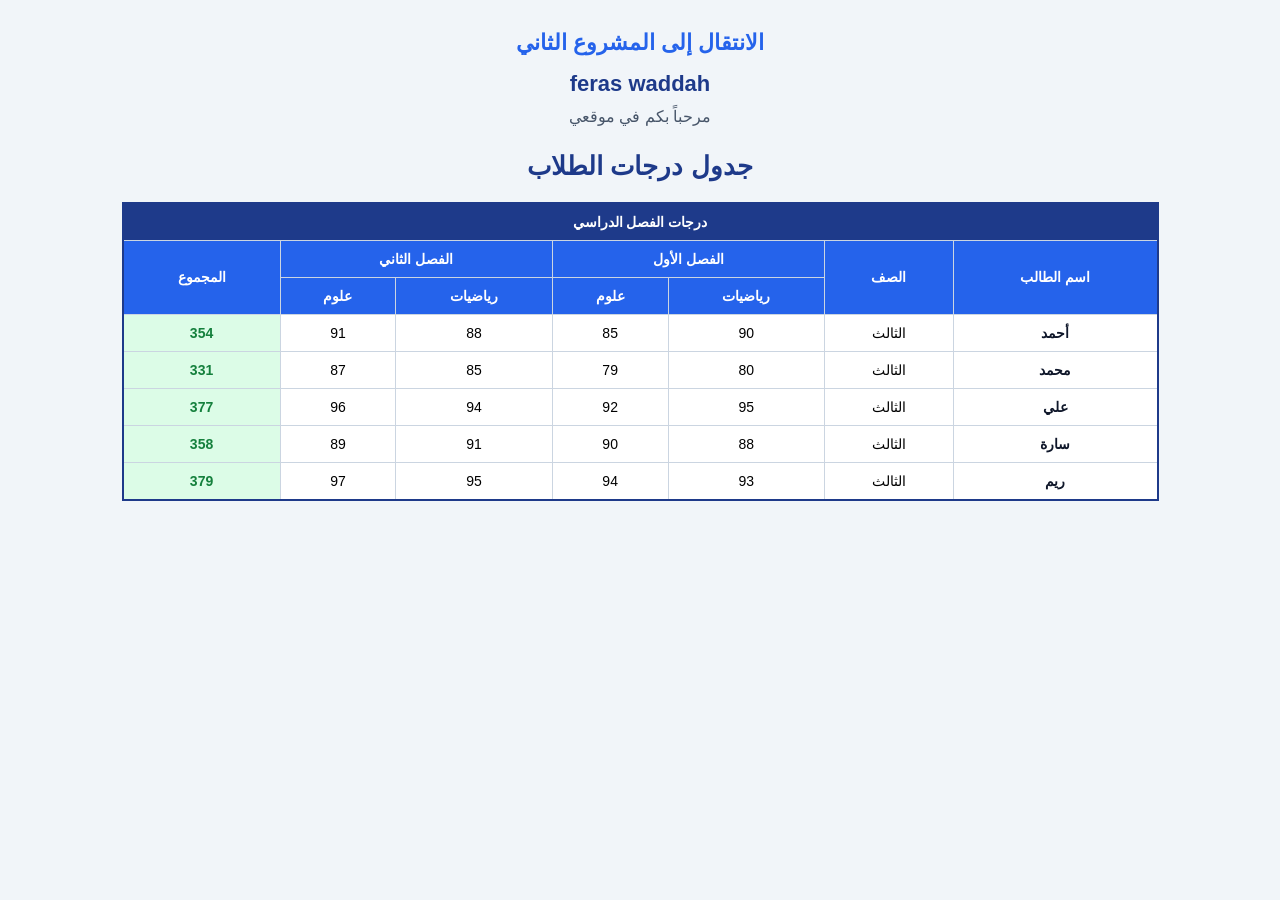
<file: index.html>
<!Doctype html>
<html>
    <html lang="ar" dir="rtl"></html>
<head>
    <title>موقعي المميزة - External CSS</title>
    <link rel="stylesheet" type="text/css" href="style.css">
</head>
<body>
    <H1>
    <a href="https://feraswaddah2.netlify.app/" target="_blank">الانتقال إلى المشروع الثاني</a>
    </H1>
    <h1>feras waddah</h1>
    <p >مرحباً بكم في موقعي</p>
    <h2 class="page-title">جدول درجات الطلاب</h2>

  <table class="data-table">
    <thead>
      <tr class="header-main">
        <th colspan="7">درجات الفصل الدراسي</th>
      </tr>
      <tr class="header-sub">
        <th rowspan="2">اسم الطالب</th>
        <th rowspan="2">الصف</th>
        <th colspan="2">الفصل الأول</th>
        <th colspan="2">الفصل الثاني</th>
        <th rowspan="2">المجموع</th>
      </tr>
      <tr class="header-sub">
        <th>رياضيات</th>
        <th>علوم</th>
        <th>رياضيات</th>
        <th>علوم</th>
      </tr>
    </thead>
    <tbody>
      <tr>
        <td class="student-name">أحمد</td>
        <td>الثالث</td>
        <td>90</td>
        <td>85</td>
        <td>88</td>
        <td>91</td>
        <td class="total">354</td>
      </tr>
      <tr>
        <td class="student-name">محمد</td>
        <td>الثالث</td>
        <td>80</td>
        <td>79</td>
        <td>85</td>
        <td>87</td>
        <td class="total">331</td>
      </tr>
      <tr>
        <td class="student-name">علي</td>
        <td>الثالث</td>
        <td>95</td>
        <td>92</td>
        <td>94</td>
        <td>96</td>
        <td class="total">377</td>
      </tr>
      <tr>
        <td class="student-name">سارة</td>
        <td>الثالث</td>
        <td>88</td>
        <td>90</td>
        <td>91</td>
        <td>89</td>
        <td class="total">358</td>
      </tr>
      <tr>
        <td class="student-name">ريم</td>
        <td>الثالث</td>
        <td>93</td>
        <td>94</td>
        <td>95</td>
        <td>97</td>
        <td class="total">379</td>
      </tr>
    </tbody>
  </table>


    
</body>
</html>
</file>
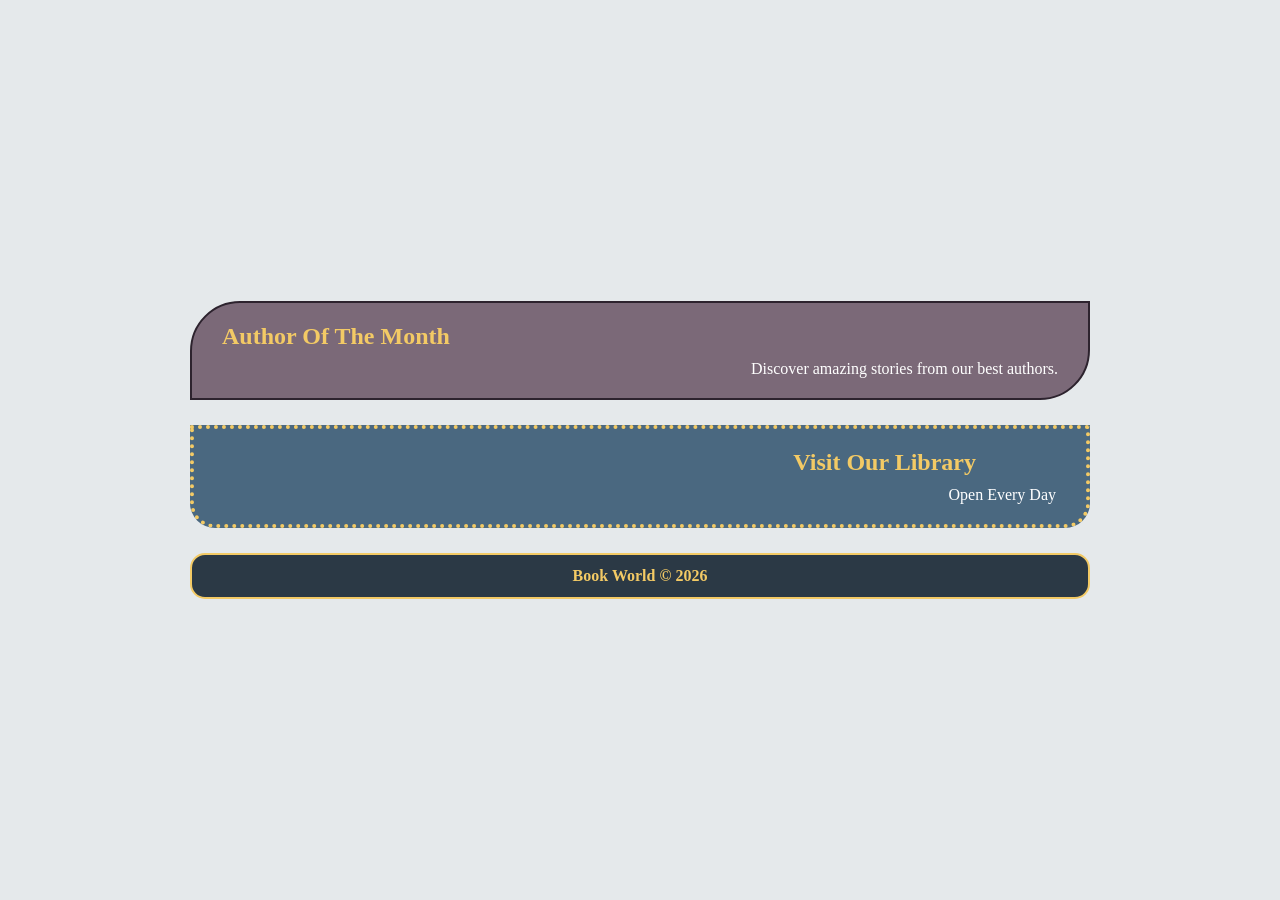
<file: 1.html>
<!DOCTYPE html>
<html lang="en">
<head>
    <link rel="stylesheet" href="1.css">
    <meta charset="UTF-8">
    <meta name="viewport" content="width=device-width, initial-scale=1.0">
    <title>Document</title>
</head>
<body>
    <div class="container">
  <!-- المربع الأول: Author Of The Month -->
  <div class="box box-1">
    <h2 class="title">Author Of The Month</h2>
    <p class="description">Discover amazing stories from our best authors.</p>
  </div>

  <!-- المربع الثاني: Visit Our Library -->
  <div class="box box-2">
    <h2 class="title">Visit Our Library</h2>
    <p class="description">Open Every Day</p>
  </div>

  <!-- المربع الثالث: Footer -->
  <div class="box box-3">
    <p class="footer-text">Book World &copy; 2026</p>
  </div>
</div>
</body>
</html>
</file>
<file: style.css>
/* ==========================================
   ملف التنسيق الخارجي (style.css)
   ========================================== */

/* تنسيق جسم الصفحة */
body {
  background-color: #f1f5f9;
  font-family: 'Tahoma', 'Arial', sans-serif;
  margin: 30px;
  padding: 0;
  text-align: center;
}

/* ------------------------------------------
   تنسيقات جديدة لعناصر الصفحة (الروابط والعناوين)
   ------------------------------------------ */

/* تنسيق العنوان الأول والرابط العلوي */
h1 {
  color: #1e3a8a;
  font-size: 22px;
  margin-bottom: 10px;
}

h1 a {
  color: #2563eb;
  text-decoration: none;
  transition: color 0.3s ease;
}

h1 a:hover {
  color: #1d4ed8;
  text-decoration: underline;
}

/* تنسيق الفقرة الترحيبية */
p {
  color: #475569;
  font-size: 16px;
  margin-top: 5px;
  margin-bottom: 25px;
}

/* ------------------------------------------
   تنسيقات الجدول الخص بك (لم يتم التعديل عليها)
   ------------------------------------------ */

/* تنسيق العنوان */
.page-title {
  color: #1e3a8a;
  text-align: center;
  font-size: 26px;
  font-weight: bold;
  margin-bottom: 20px;
}

/* نموذج الصندوق للجدول (Box Model & Position) */
.data-table {
  width: 85%;
  margin: 0 auto;
  border-collapse: collapse;
  background-color: #ffffff;
  border: 2px solid #1e3a8a;
}

/* تنسيقات الخلايا العامة */
.data-table th, 
.data-table td {
  padding: 10px 12px;
  border: 1px solid #cbd5e1;
  text-align: center;
  font-size: 14px;
}

/* خلفيات وألوان الترويسة */
.header-main {
  background-color: #1e3a8a;
  color: #ffffff;
  font-size: 16px;
}

.header-sub {
  background-color: #2563eb;
  color: #ffffff;
}

/* أسماء الطلاب */
.student-name {
  font-weight: bold;
  color: #0f172a;
}

/* تمييز المجموع */
.total {
  background-color: #dcfce7;
  color: #15803d;
  font-weight: bold;
}
</file>
<file: 1.css>
body {
  background-color: #e5e9eb;
  font-family: serif;
  display: flex;
  justify-content: center;
  align-items: center;
  min-height: 100vh;
  margin: 0;
}

.container {
  width: 90%;
  max-width: 900px;
  display: flex;
  flex-direction: column;
  gap: 25px;
}

/* تنسيقات عامة للمربعات */
.box {
  width: 100%;
  box-sizing: border-box;
  padding: 20px 30px;
  position: relative;
}

.title {
  color: #f3ca65; /* اللون الأصفر للنصوص */
  margin: 0 0 10px 0;
  font-size: 24px;
}

.description {
  color: #ffffff;
  margin: 0;
  font-size: 16px;
}

/* المربع الأول (حواف مائلة معاكسة) */
.box-1 {
  background-color: #7b6978;
  border: 2px solid #2d232e;
  /* زاوية علوية يسار وسفلية يمين حادة، والأخريين منحنية */
  border-radius: 50px 0px 50px 0px; 
}

.box-1 .description {
  text-align: right;
}

/* المربع الثاني (إطار منقط مع زوايا منحنية) */
.box-2 {
  background-color: #4a6880;
  border: 4px dotted #f3ca65; /* حدود منقطة باللون الأصفر */
  border-radius: 0px 0px 25px 25px;
  text-align: right;
}

.box-2 .title {
  text-align: right;
  margin-right: 80px;
}

/* المربع الثالث (Footer) */
.box-3 {
  background-color: #2b3945;
  border: 2px solid #f3ca65;
  border-radius: 15px;
  text-align: center;
  padding: 12px;
}

.footer-text {
  color: #f3ca65;
  margin: 0;
  font-weight: bold;
}
</file>
